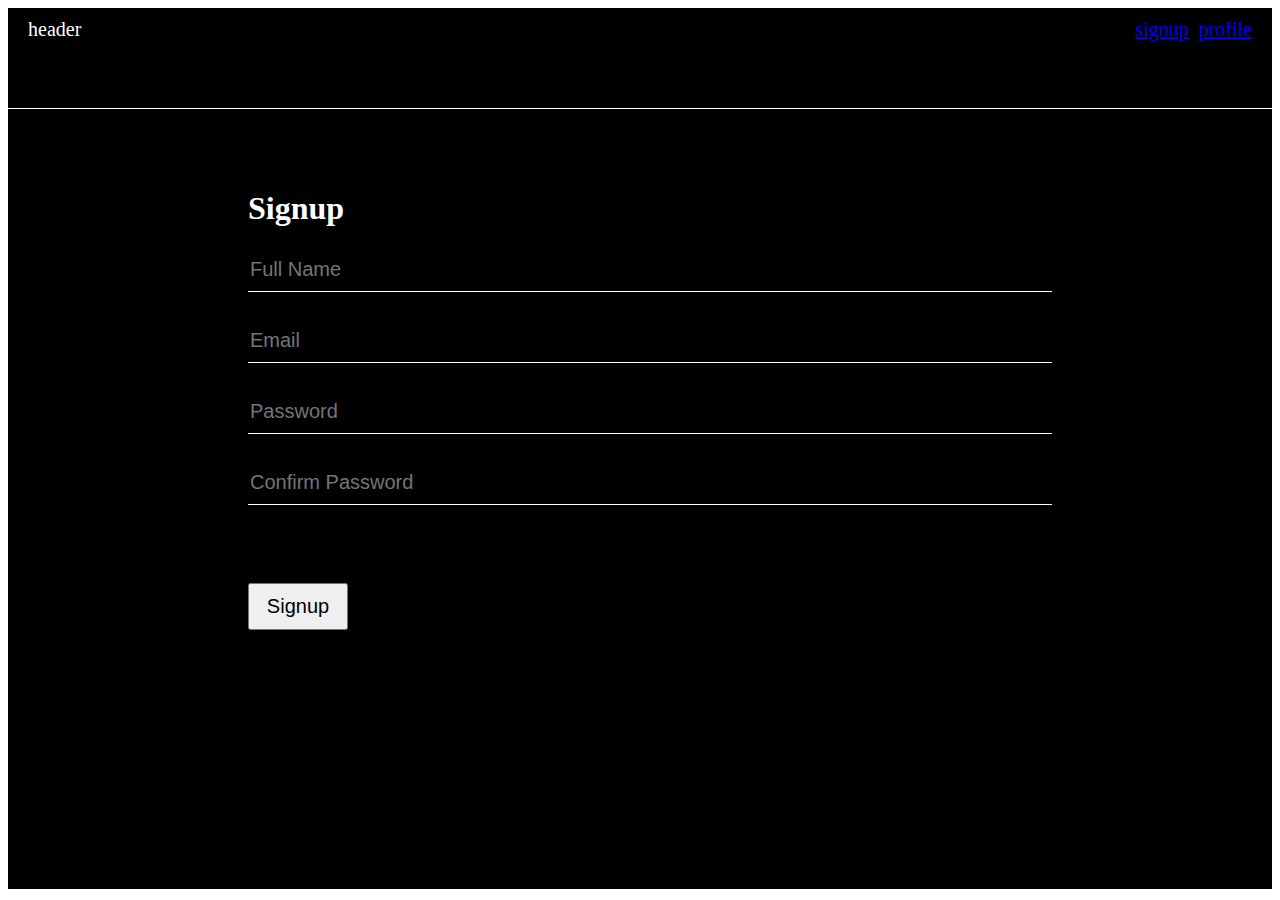
<file: index.html>
<!DOCTYPE html>
<html lang="en">
<head>
    <meta charset="UTF-8">
    <meta http-equiv="X-UA-Compatible" content="IE=edge">
    <meta name="viewport" content="width=device-width, initial-scale=1.0">
    <title>signup page</title>
    <link rel="stylesheet" href="style.css">
</head>
<body>
    <div class="main-container" >
        <div class="header-container" id="header-container">
            <div id="header">header</div>
           <div class="right">
                <div id="signup"><a href="#">signup</a></div>
             <div id="profile"><a href="#">profile</a></div>
           </div>
        </div>
        <div class="signup" id="signup">
            <form  id="form">
                <h1>Signup</h1>
                <diV><input  id="name"type="text" placeholder="Full Name"></diV><br>
                <div><input  id="email" type="email" placeholder="Email"></div><br>
                <div><input id="pass" type="password" placeholder="Password"></div><br>
                <div><input  id="pass2"type="password" placeholder="Confirm Password"></div><br>
                <div id="msg"></div>
                <div id="btn">
                    <button>Signup</button>
                </div>
        </div>

    </div>
    <script src="./script.js"></script>
</body>
</html>
</file>
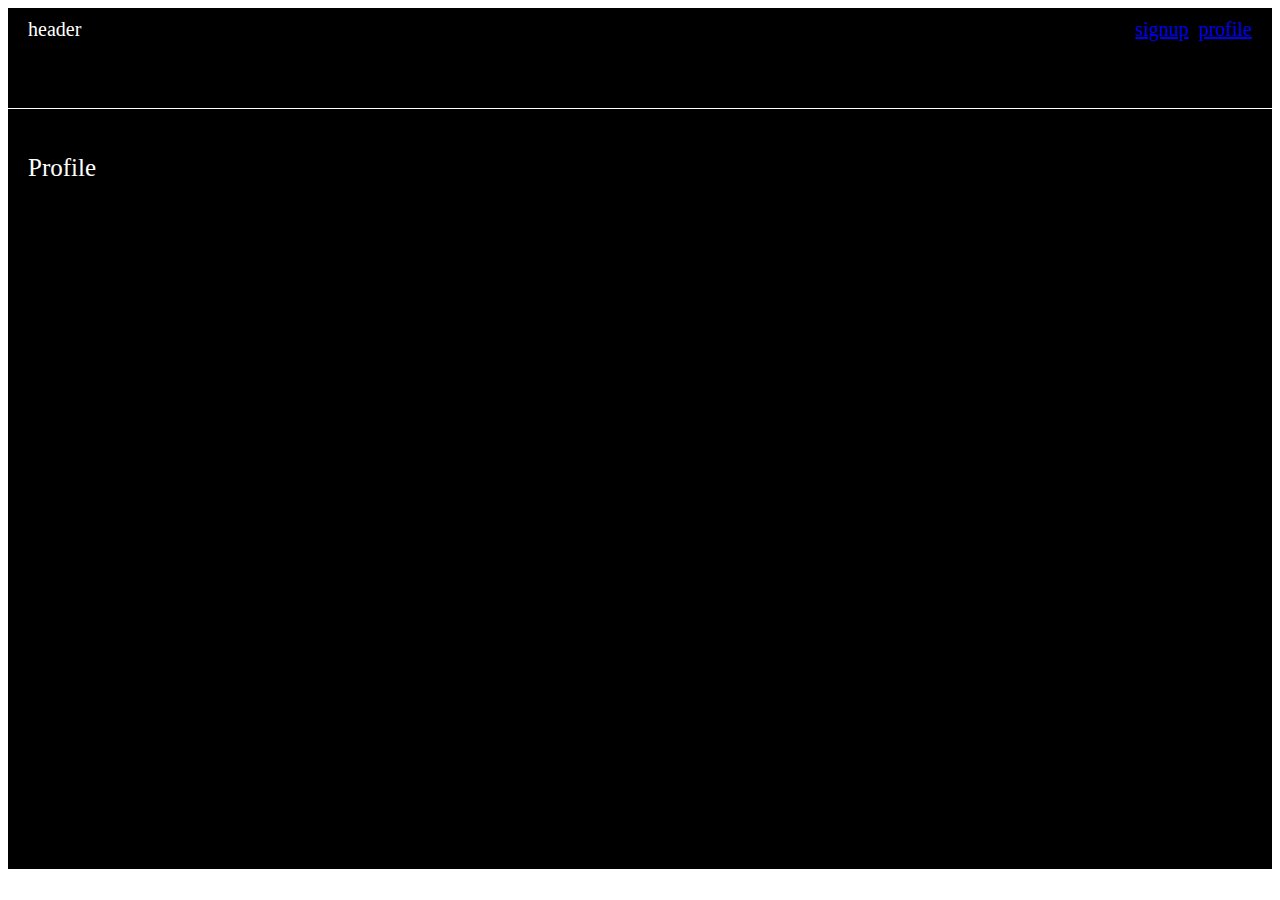
<file: profile.html>
<!DOCTYPE html>
<html lang="en">
<head>
    <meta charset="UTF-8">
    <meta http-equiv="X-UA-Compatible" content="IE=edge">
    <meta name="viewport" content="width=device-width, initial-scale=1.0">
    <title>Profile page</title>
    <link rel="stylesheet" href="style.css">
</head>
<body>
    <div class="header-container" id="header-container">
        <div id="header">header</div>
       <div class="right">
            <div id="signup"><a href="#">signup</a></div>
         <div id="profile"><a href="#">profile</a></div>
       </div>
    </div>
    <div id="container">
       <p>Profile</p>
    </div>
        <script src="./script2.js"></script>
</body>
</html>
</file>
<file: style.css>
.header-container{
height: 10vh;
background-color: #000000;
color: #ffffff;
font-family:"Inter";
border-bottom:1px solid #ffffff;
display: flex;
justify-content: space-between;
padding-left: 20px;
padding-right: 20px;
padding-top: 10px;
font-size: 20px;

}
.right{
    height: 10vh;
    display: flex;
    justify-content:space-between ;
    gap: 10px;
}

.signup{
    background-color: #000000;
    color:#ffffff;
    font-family:"Inter";
    height:80vh;
    padding-left: 240px;
    padding-top: 60px;
}
input{
    width:800px;
    height:40px;
    background-color: #000000;
    color: #ffffff;
    border: none;
    border-bottom: 1px solid #ffffff;
    font-size: 20px;
    margin-bottom: 10px;
}
input:focus{
    outline: none;
}
button{
    margin-top: 50px;
    padding: 10px;
    width: 100px;
    font-size: 20px;
}
#container{
    background-color: #000000;
    color: #ffffff;
    height:80vh;
    padding: 20px;
    font-size: 25px;
}
</file>
